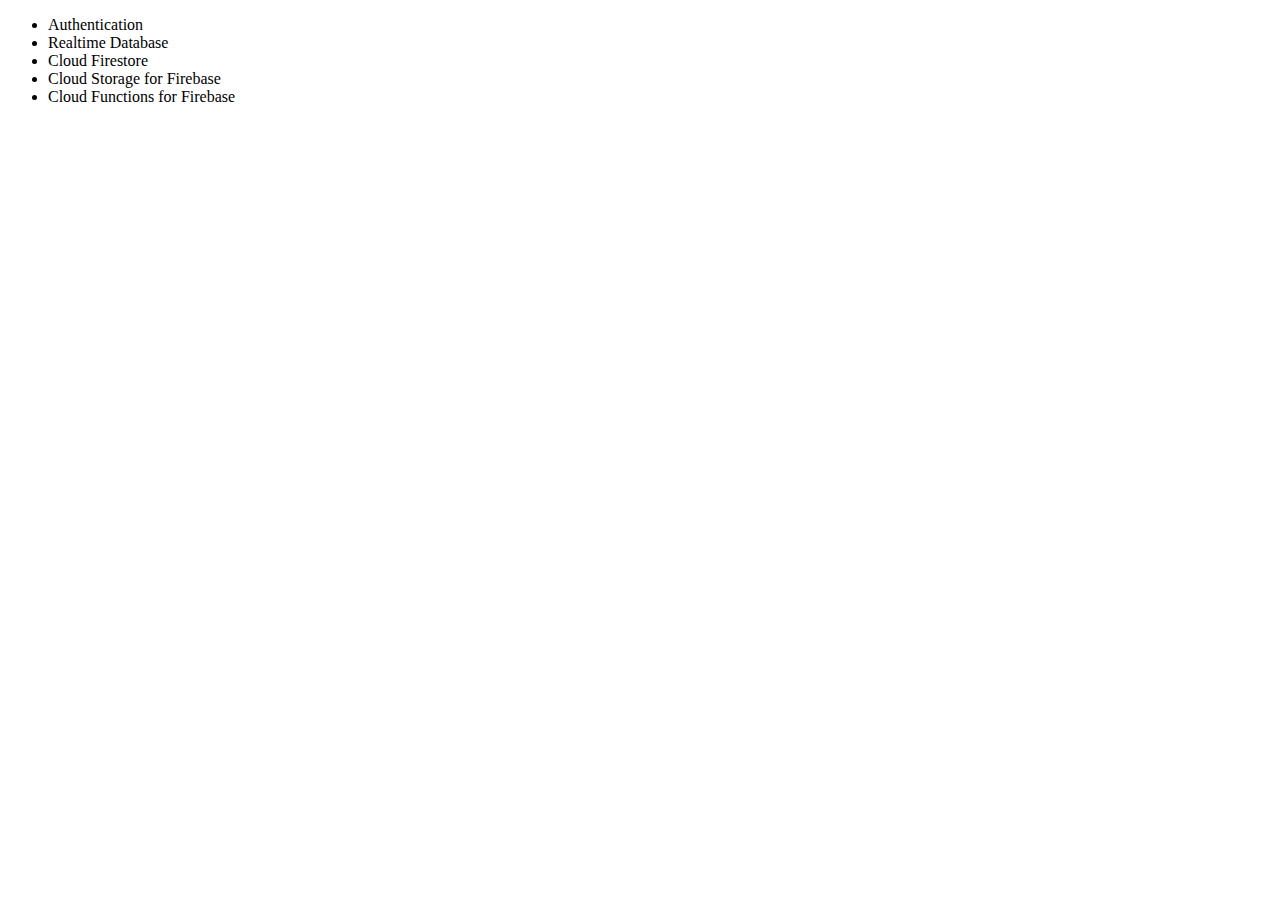
<file: firebase/index.html>
<!DOCTYPE html>
<html lang="en" dir="ltr">
  <head>
    <meta charset="utf-8">
    <title>Firebase</title>
  </head>
  <body>
    <ul>
      <li>Authentication</li>
      <li>Realtime Database</li>
      <li>Cloud Firestore</li>
      <li>Cloud Storage for Firebase</li>
      <li>Cloud Functions for Firebase</li>
    </ul>
  </body>
</html>
</file>
